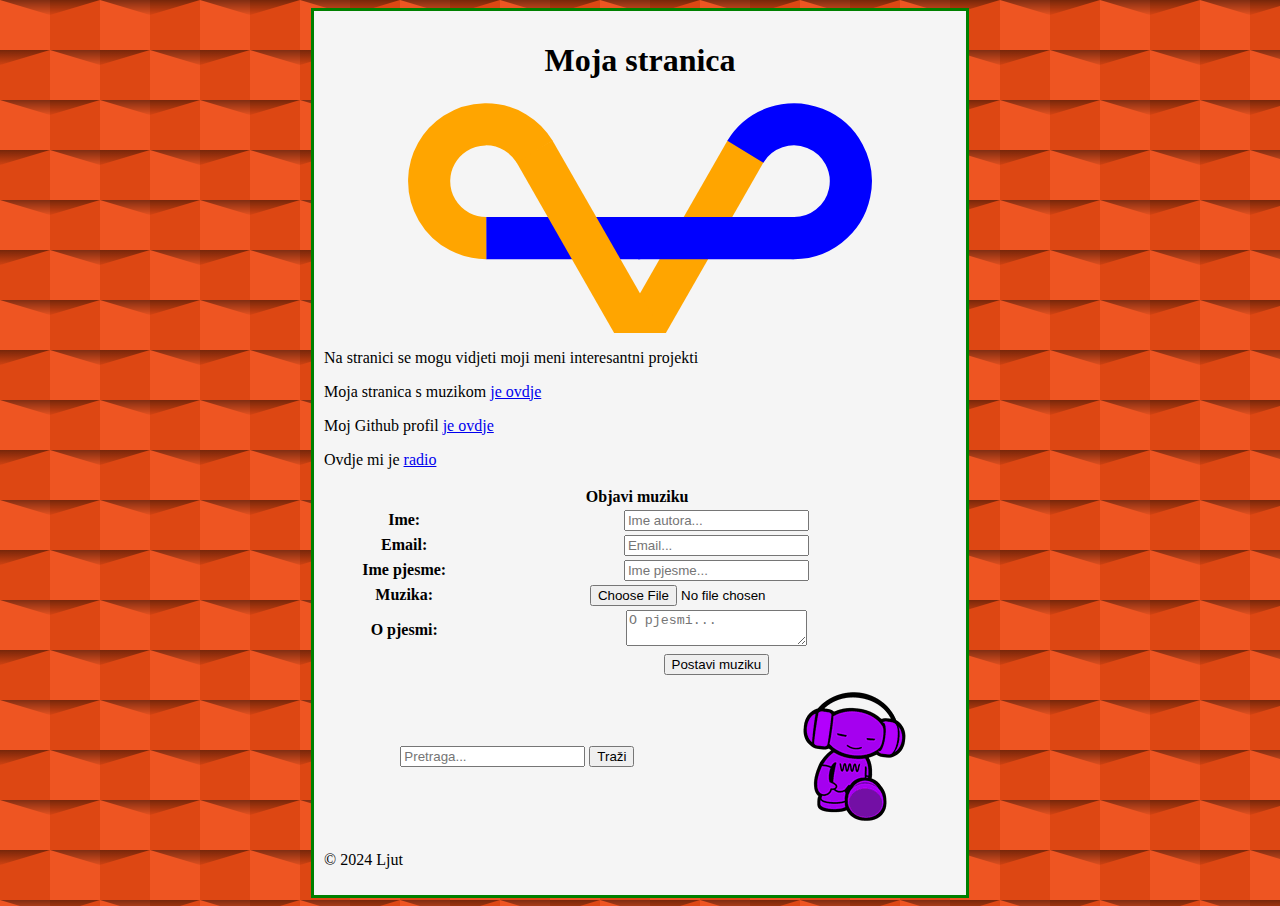
<file: index.html>
<!DOCTYPE html>
<html lang="en">
<head>
    <meta charset="UTF-8">
    <meta name="viewport" content="width=device-width, initial-scale=1.0">
    <title>Ljuti1</title>
    <link href="https://fonts.googleapis.com/css2?family=Roboto" rel="stylesheet">

    <style>
        
        body {
            /*background-image: url("paws_background.jpg");
            url("https://fonts.googleapis.com/css2?family=Poppins:wght@300;400;500;600;700;800;900&display=swap");
            background-repeat: no-repeat;
            */
            background-color: #ee5522;
            background-image: url("data:image/svg+xml,%3Csvg xmlns='http://www.w3.org/2000/svg' width='100' height='100' viewBox='0 0 200 200'%3E%3Cdefs%3E%3ClinearGradient id='a' gradientUnits='userSpaceOnUse' x1='100' y1='33' x2='100' y2='-3'%3E%3Cstop offset='0' stop-color='%23000' stop-opacity='0'/%3E%3Cstop offset='1' stop-color='%23000' stop-opacity='1'/%3E%3C/linearGradient%3E%3ClinearGradient id='b' gradientUnits='userSpaceOnUse' x1='100' y1='135' x2='100' y2='97'%3E%3Cstop offset='0' stop-color='%23000' stop-opacity='0'/%3E%3Cstop offset='1' stop-color='%23000' stop-opacity='1'/%3E%3C/linearGradient%3E%3C/defs%3E%3Cg fill='%23d23d09' fill-opacity='0.6'%3E%3Crect x='100' width='100' height='100'/%3E%3Crect y='100' width='100' height='100'/%3E%3C/g%3E%3Cg fill-opacity='0.5'%3E%3Cpolygon fill='url(%23a)' points='100 30 0 0 200 0'/%3E%3Cpolygon fill='url(%23b)' points='100 100 0 130 0 100 200 100 200 130'/%3E%3C/g%3E%3C/svg%3E");
            
        }
        @keyframes Transofrmation {
            from {
                opacity: 0;
            } to {
                opacity: 1;
            }
        }
        .center {
            margin: auto;
            width: 50%;
            border: 3px solid green;
            padding: 10px;
            background-color: whitesmoke;
        }
        
    </style>
</head>
<body>
<div class="center">
    <h1 style="animation: Transofrmation 0.5s; text-align: center;">Moja stranica</h1>
    <div style="animation: Transofrmation 1.5s">
    <!--
    <image src="Slike/Logo.png" width="25%" style="margin-left: auto; margin-right: auto; display: block;"></image>
    <svg src="Slike/logo.svg"></svg>
    -->
    <object data="Slike/logo.svg" height="25%" style="margin-left: auto; margin-right: auto; display: block;" type="image/svg+xml"></object>

        
    <div>
        <p>Na stranici se mogu vidjeti moji meni interesantni projekti</p>
        <p>Moja stranica s muzikom <a href="./Projects/Music/bendNeodgovorni.html" target="_blank">je ovdje</a></p>
        <p>Moj Github profil <a href="https://github.com/Ljut/">je ovdje</a></p>
        <p>Ovdje mi je  <a href="./public/latin_language_club.html">radio</a></p>
    </div>
    <form action="objavi_pjesmu.php" method="post" enctype="multipart/form-data">
        <table width="100%">
            <tr>
                
                <th colspan="2"><label for="">Objavi muziku</label></th>
                <th></th>
            </tr>
            <tr>
                <th>
                    <label>Ime:</label>
                </th>
                <th>
                    <input type="text" name="username" placeholder="Ime autora...">
                </th>
            </tr>
            
            <tr>
                <th>
                    <label>Email:</label>
                </th>
                <th>
                    <input type="email" name="mail" placeholder="Email...">
                </th>
            </tr>

            <tr>
                <th>
                    <label>Ime pjesme:</label>
                </th>
                <th>
                    <input type="text" name="imePjesme" placeholder="Ime pjesme...">
                </th>
            </tr>

            <tr>
                <th>
                    <label>Muzika:</label>
                </th>
                <th>
                    <input type="file" name="audio" accept=".mp3"> 
                </th>
            </tr>
            <tr>
                <th>
                    <label>O pjesmi:</label>
                </th>
                <th>
                    <textarea name="about_song" placeholder="O pjesmi..."></textarea>
                </th>
            </tr>
            
            <tr>
                <th></th>
                <th>
                    <button type="submit">Postavi muziku</button>
                </th>
            </tr>
        </table>
    </form>
    <table width="100%">
        <tr>
            <th>
                <form method="post" action="trazi_pjesmu.php">
                    
                    <input type="text", placeholder="Pretraga..." name="pretraga">
                    <button type="submit">Traži</button>
                </form>
            </th>
            <th>
                <!--<video src="maca.mp4" autoplay loop controls width="100%"></video>-->
                <image src="Slike/music2.gif"></image>
            </th>
        </tr>
    </table>
    <footer>
        <p> © 2024 Ljut </p>
    </footer>
</div>
</div>
</body>
</html>
</file>
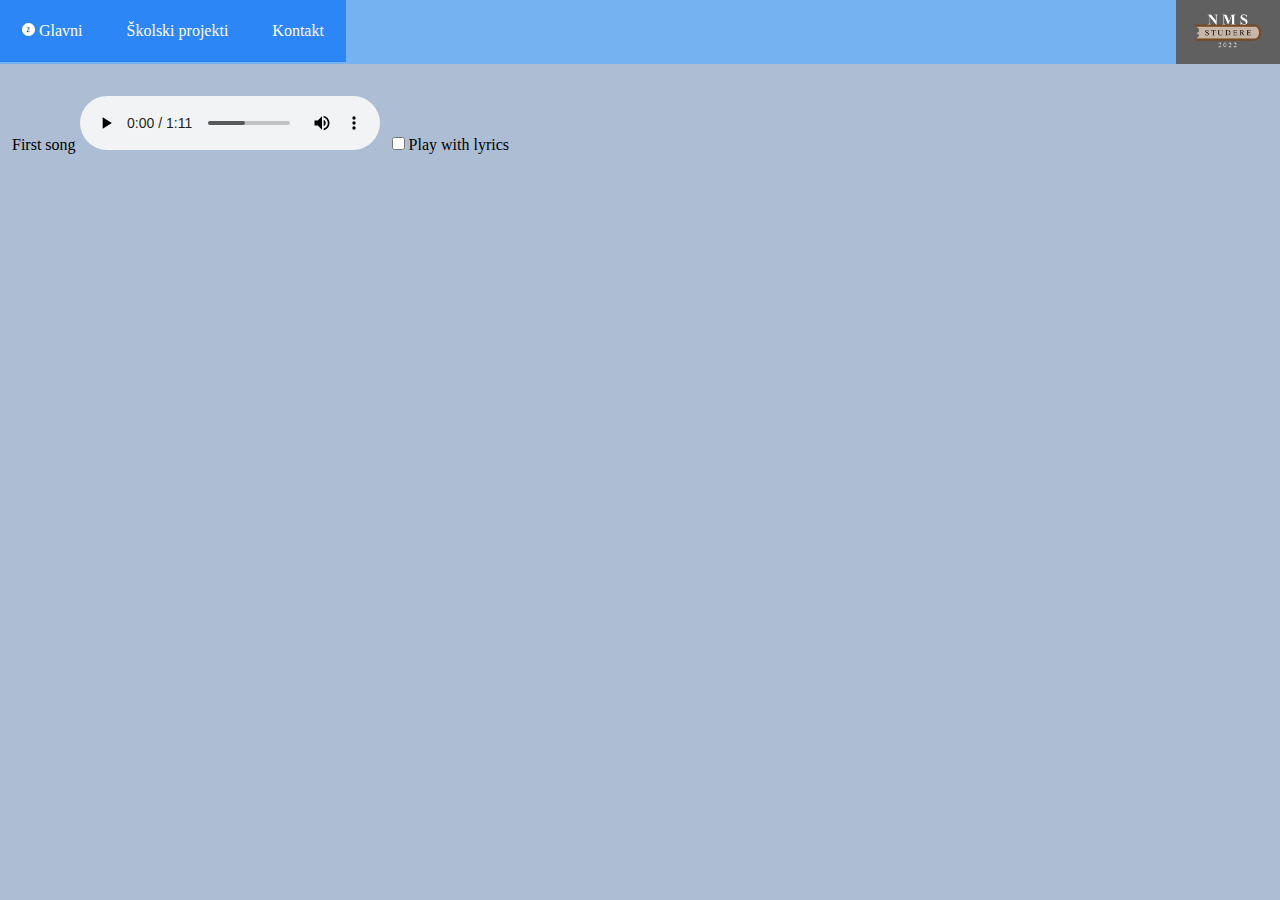
<file: bendNeodgovorni.html>
<!DOCTYPE html>
<html>
<head>
	<meta charset="utf-8">
	<meta name="viewport" content="width=device-width, initial-scale=1">
	<link rel="icon" href="Slike/ljuti1.gif">
	<link rel="stylesheet" type="text/css" href="style.css">
	<title>Bend Neodgovorni</title>
</head>
<body>
	<!--<div>Test</div>-->
	<div>
        <ul class="h_meni">
            <li class="h_li_picture">
            <a href="index.html"><img class="round_img img_size h_li"
                 src="Slike/z.png"> Glavni</a>
            </li>

            <li class="h_li">
            	<a href="Projects/projectPicker.html">Školski projekti</a>
            </li>

            <li class="h_li">
            	<a href="Contacts/kontakt.html">Kontakt</a>
            </li>
            

            <!--<li class="h_li"><a href="../Ostalo/ostalo.html">Ostalo</a></li>-->
            <!--<li class="h_li desno"><a href="../../index.html"><img src="../../Slike/logo.jpg" height="25px", class=" desno"></a></li>-->
            <li>
            	<a href="index.html"><img src="Slike/logo.jpg" height="64px" class="h_li desno"></a>
            </li>
        </ul>
        </div>
        <div>
            <table align="center" border="0" style="margin:10px;">
                <tr>
                    <td align="right">&nbsp;</td>
                    <td align="center" id="naslov" class="toHide">Song: Project 1</td>
                </tr>
                <tr>
                    <td>
            First song
            <audio controls id="pjesma">
                <source src="sounds/Beet_without_song.mp3" type="audio/mpeg">
  <!--<source src="sounds/Beet.mp3" type="audio/mpeg">
  <source src="horse.mp3" type="audio/mpeg">-->
Your browser does not support the audio element.
</audio>
&nbsp;
<input onclick="songToPlay()" type="checkbox" id="lyrics">
<label for="vehicle1"> Play with lyrics</label><br>

            </td>
            <td width=145px vertical-align="text-bottom" id="opis" class="toHide">
                    <h2  align="center">Chorus</h2>
            </td>

        </tr>
        <tr>
            <td>
                <!--<h2>(wait for the 25.3.2023.)</h2>-->
            </td>
            <td align="center" class="lyrics"  >
                <h4 class="toHide"id="tekst">Here is a test,<br>
                Test number 1.<br>
                Here is a project,<br>
                Project number 1.<br></h4>
            </td>
        </tr>
    </table>

        </div>
<script type="text/javascript" src="js.js"></script>
</body>
</html>
</file>
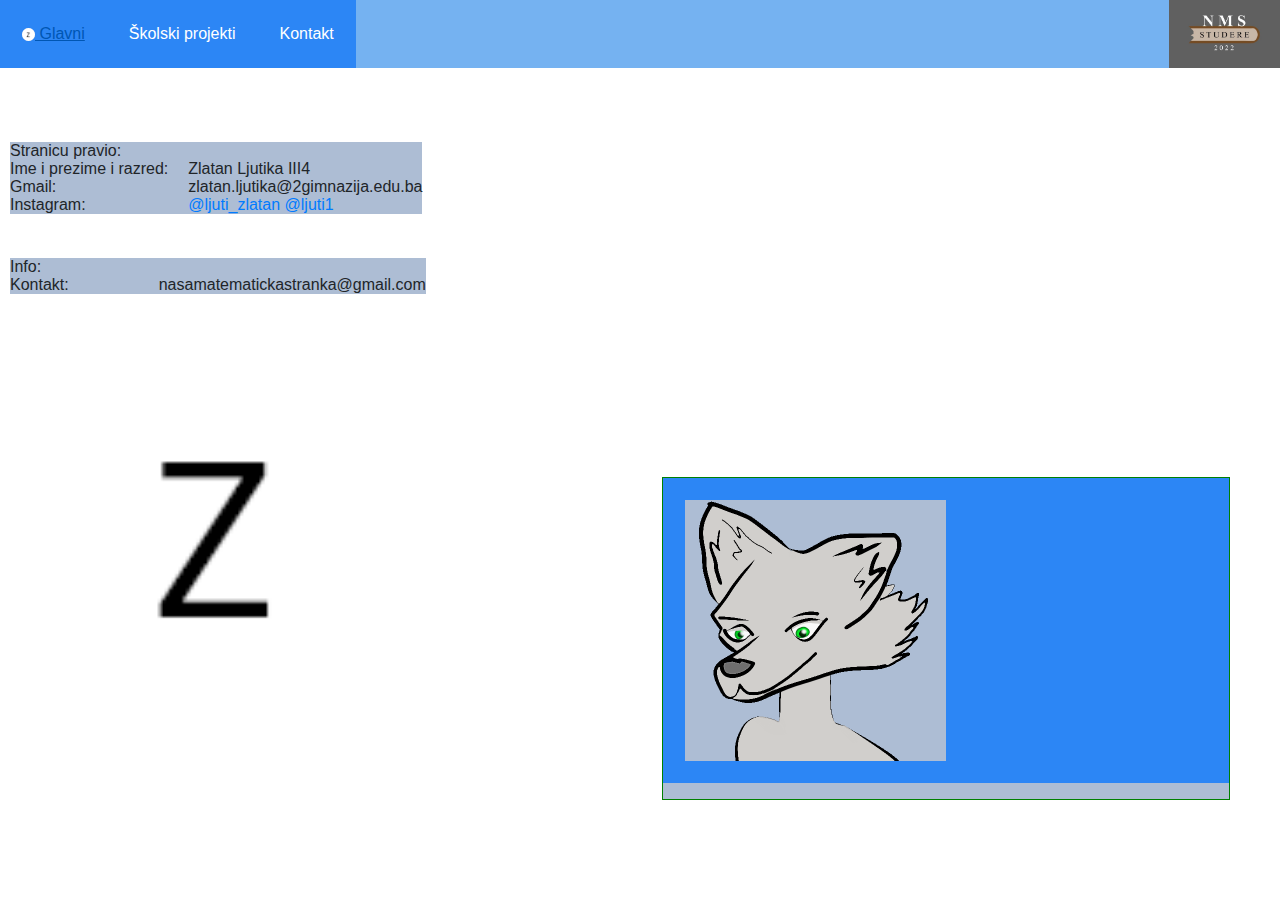
<file: Contacts/kontakt.html>
<html>
    <head>
        <link rel="icon" href="../Slike/z.png">
        <link rel="stylesheet" type="text/css" href="../style.css">
        <link rel="stylesheet" href="https://cdn.jsdelivr.net/npm/bootstrap@4.6.1/dist/css/bootstrap.min.css">
	<script src="https://cdn.jsdelivr.net/npm/jquery@3.6.0/dist/jquery.slim.min.js"></script>
	<script src="https://cdn.jsdelivr.net/npm/popper.js@1.16.1/dist/umd/popper.min.js"></script>
	<script src="https://cdn.jsdelivr.net/npm/bootstrap@4.6.1/dist/js/bootstrap.bundle.min.js"></script>
        <title>Zadaća | Kontakt</title>
        
    </head>
    
    <body>
        
        <div>
        <ul class="h_meni">
            <li class="h_li_picture">
            <a href="../index.html"><img class="round_img img_size h_li"
                 src="../Slike/z.png"> Glavni</a>
            </li>

            <li class="h_li">
                <a href="../Projects/projectPicker.html">Školski projekti</a>
            </li>

            <li class="h_li">
                <a href="../Contacts/kontakt.html">Kontakt</a>
            </li>
            

            <!--<li class="h_li"><a href="../Ostalo/ostalo.html">Ostalo</a></li>-->
            <!--<li class="h_li desno"><a href="../../index.html"><img src="../../Slike/logo.jpg" height="25px", class=" desno"></a></li>-->
            <li>
                <a href="../index.html"><img src="../Slike/logo.jpg" height="68px" class="h_li desno"></a>
            </li>
        </ul>
        </div>
        <br>
        <!--<p style="margin:10px;">Kontakti</p>-->
        <br>
        
        
        <table align="center" border="0" style="margin:10px;">
            <tr>        <!--0. red-->
                <td>
                    Stranicu pravio:
                </td>
            </tr>
            <tr>        <!--1. red-->
                <td>
                    Ime i prezime i razred:
                </td>
                <td width=20px></td> 
                <td>
                    Zlatan Ljutika III4
                </td>
                <td></td>
            </tr>
            
            <tr>        <!--2. red-->
                <td>Gmail:</td>
                <td></td> <td>zlatan.ljutika@2gimnazija.edu.ba</td>
                
            </tr>
            
            <tr>        <!--3. red-->
                <td>Instagram:</td>
                <td></td> 
                <td><a href="https://www.instagram.com/ljuti_zlatan/" target=.blank>@ljuti_zlatan</a> 
                    <a href="https://www.instagram.com/ljuti1/" target=.blank>@ljuti1</a>
                </td>
                
            </tr>
        </table>
        <br>
        <table align="center" border="0" style="margin:10px;">
            <tr>        <!--0. red-->
                <td>
                    Info:
                </td>
            </tr>
            
            <tr>        <!--1. red-->
                <td>
                    Kontakt:
                </td>
                <td width=90px></td> 
                <td>
                    nasamatematickastranka@gmail.com
                </td>
                <td></td>
            </tr>
            
            
            
            
            
            
        </table>
        
        <div class="fix_block">
            <ul class="h_meni">
            <!--<li class="h_li"><a href="easterEgg.html"><img src="../Slike/lik trepce.gif" class="h_li" width=10% height=10%></a>
                </li>-->
            <li class="h_li" heigth="100px">
                <a href="https://www.instagram.com/ljuti1/" target=".blank"><img src="../Slike/lik trepce.gif" width="50%" height="50%" class=""></a>
            </li>
            </ul>
                </div>
        
        <img src="../Slike/z.png" width="450px" height="450px" class="">
    </body>
</html>
</file>
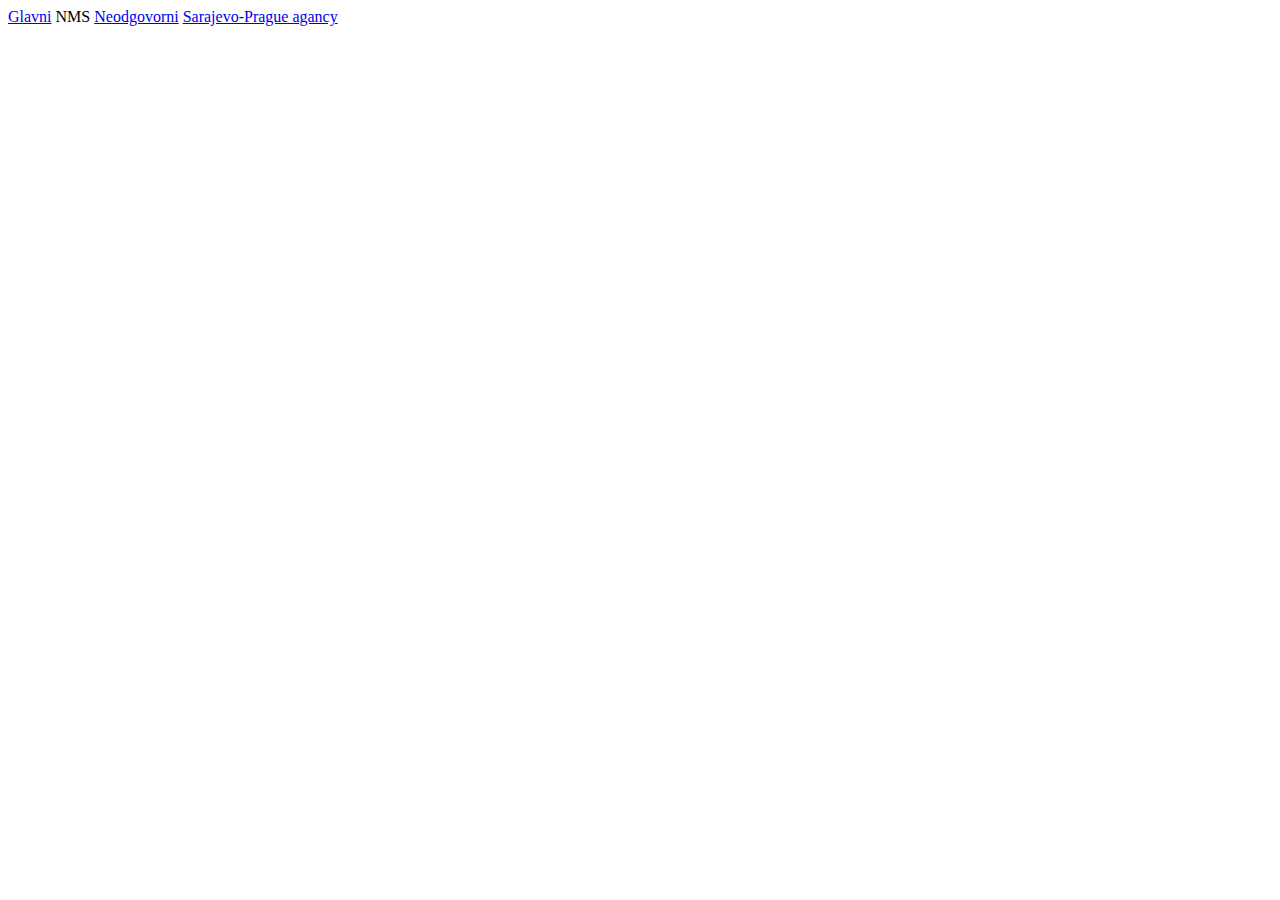
<file: Projects/projectPicker.html>
<!DOCTYPE html>
<html>
<head>
	<meta charset="utf-8">
	<meta name="viewport" content="width=device-width, initial-scale=1">
	<title>Projects</title>
</head>
<body>
	<a href="../index.html">Glavni</a>
	NMS <a href="Bend/Neodgovorni/bendNeodgovorni.html">Neodgovorni</a>
	<a href="../homework/agancy.html">Sarajevo-Prague agancy</a>
</body>
</html>
</file>
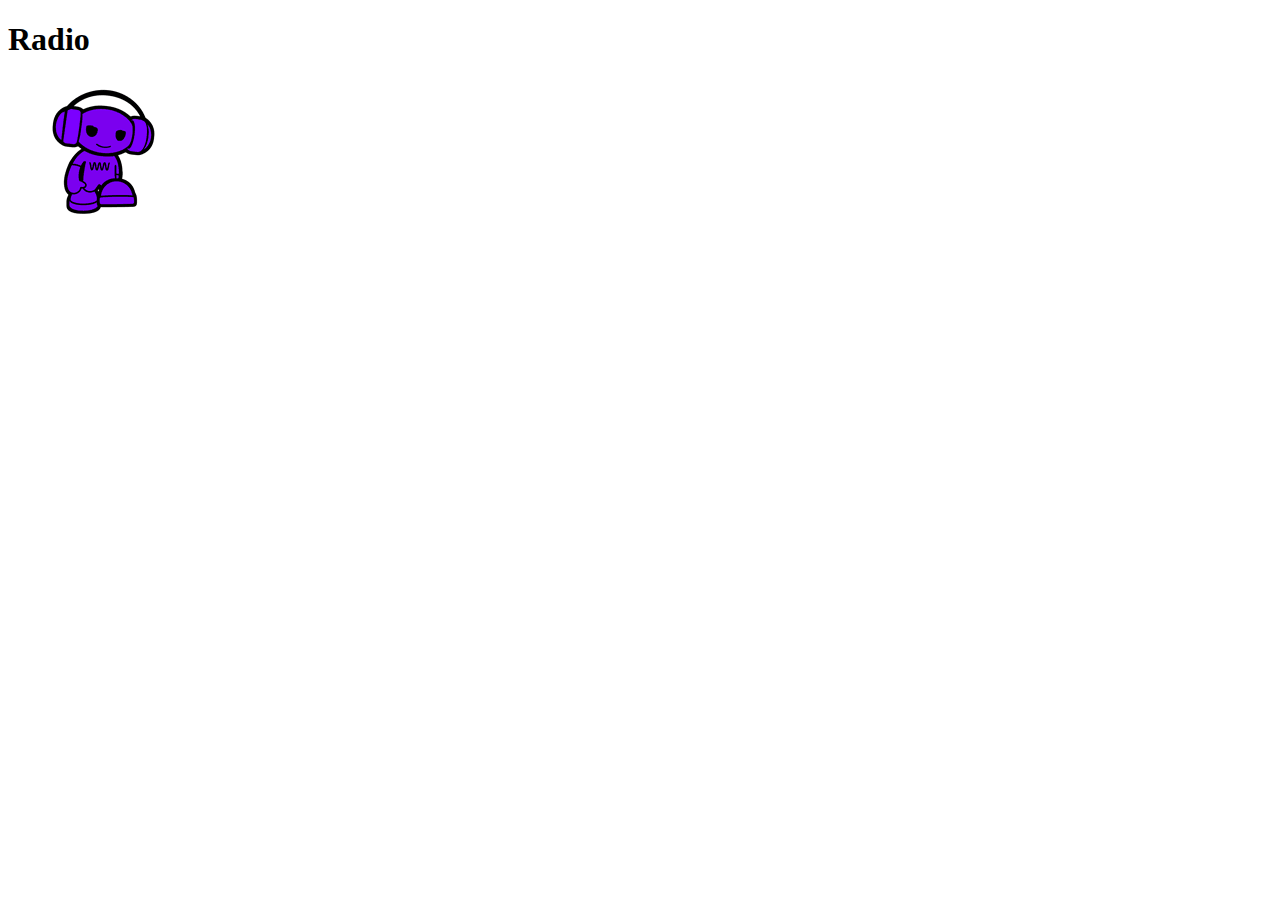
<file: public/latin_language_club.html>
<!DOCTYPE html>
<html lang="en">
<head>
    <meta charset="UTF-8">
    <meta name="viewport" content="width=device-width, initial-scale=1.0">
    <title>Radio</title>
</head>
<body>
    <h1>Radio</h1>
    <img src="../Slike/music2.gif">
    <iframe src="https://ljut.github.io/public/latin_language_club/embed?theme=light" frameborder="0" allowtransparency="true" style="width: 100%; min-height: 150px; border: 0;"></iframe>
</body>
</html>
</file>
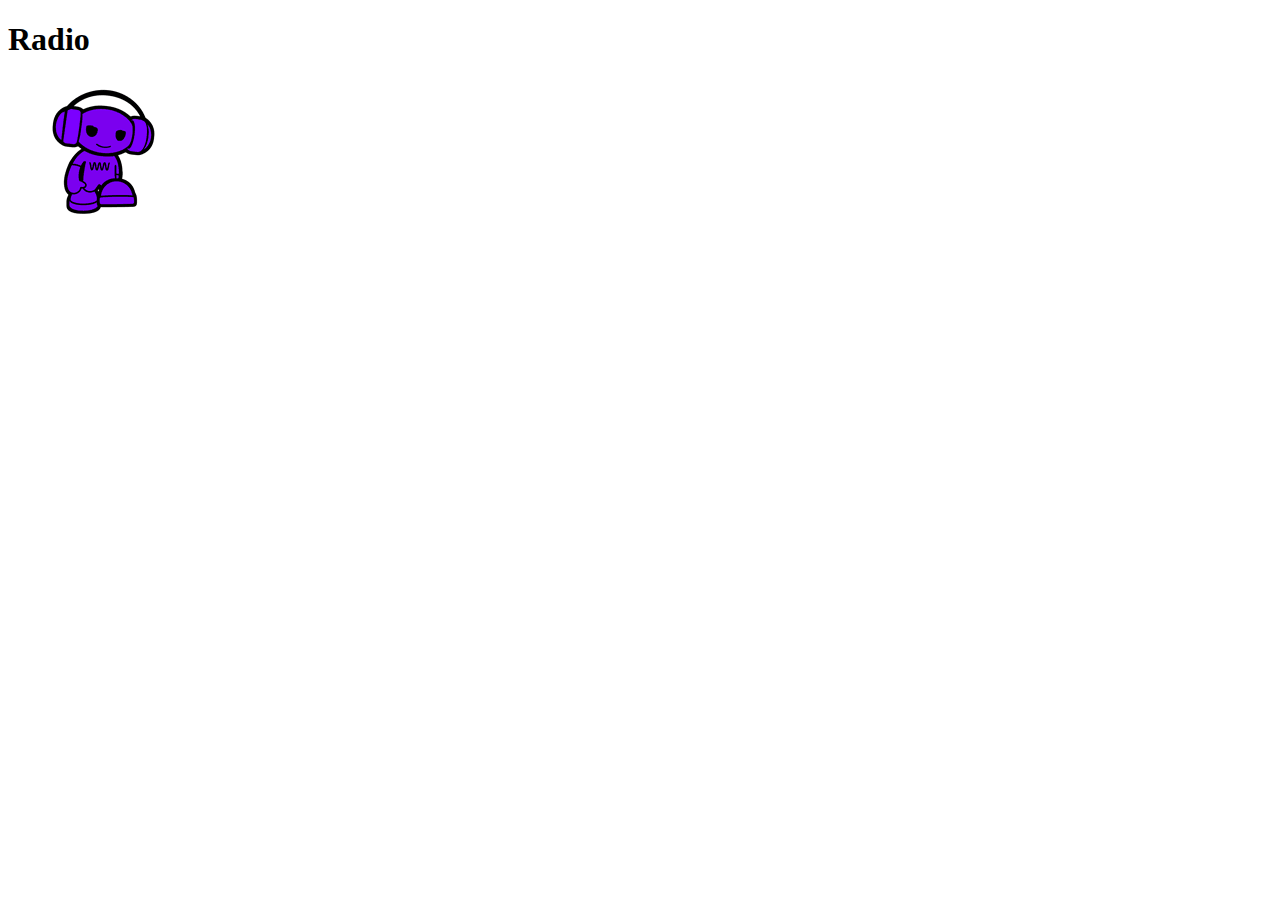
<file: Radio/radio.html>
<!DOCTYPE html>
<html lang="en">
<head>
    <meta charset="UTF-8">
    <meta name="viewport" content="width=device-width, initial-scale=1.0">
    <title>Radio</title>
</head>
<body>
    <h1>Radio</h1>
    <img src="../Slike/music2.gif">
</body>
</html>
</file>
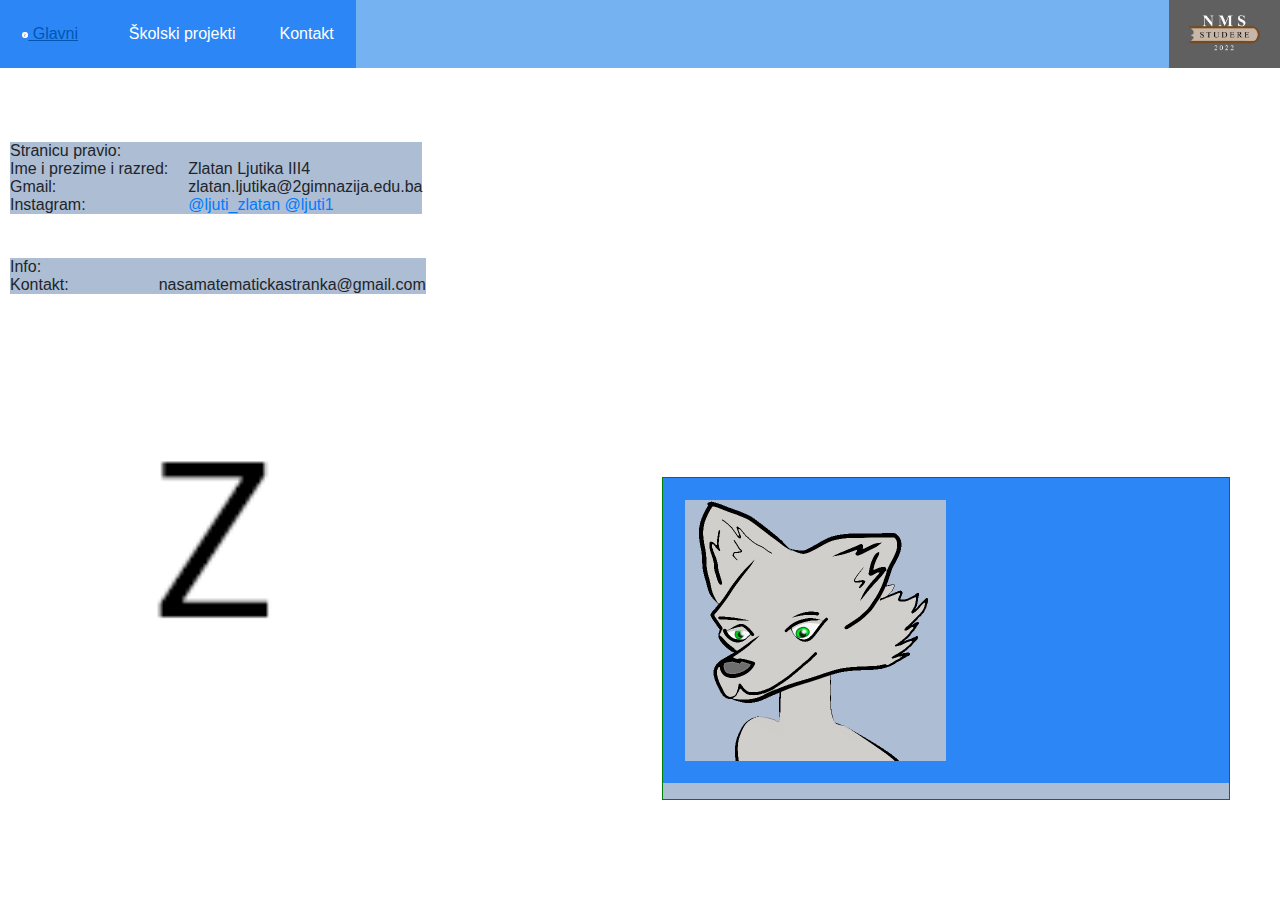
<file: old/Contacts/kontakt.html>
<html>
    <head>
        <link rel="icon" href="../Slike/z.png">
        <link rel="stylesheet" type="text/css" href="../style.css">
        <link rel="stylesheet" href="https://cdn.jsdelivr.net/npm/bootstrap@4.6.1/dist/css/bootstrap.min.css">
	<script src="https://cdn.jsdelivr.net/npm/jquery@3.6.0/dist/jquery.slim.min.js"></script>
	<script src="https://cdn.jsdelivr.net/npm/popper.js@1.16.1/dist/umd/popper.min.js"></script>
	<script src="https://cdn.jsdelivr.net/npm/bootstrap@4.6.1/dist/js/bootstrap.bundle.min.js"></script>
        <title>Zadaća | Kontakt</title>
        
    </head>
    
    <body>
        
        <div>
        <ul class="h_meni">
            <li class="h_li_picture">
            <a href="../index.html"><img class="round_img img_size h_li"
                 src="../Slike/z.png" width=10%> Glavni</a>
            </li>

            <li class="h_li">
                <a href="../Projects/projectPicker.html">Školski projekti</a>
            </li>

            <li class="h_li">
                <a href="../Contacts/kontakt.html">Kontakt</a>
            </li>
            

            <!--<li class="h_li"><a href="../Ostalo/ostalo.html">Ostalo</a></li>-->
            <!--<li class="h_li desno"><a href="../../index.html"><img src="../../Slike/logo.jpg" height="25px", class=" desno"></a></li>-->
            <li>
                <a href="../index.html"><img src="../Slike/logo.jpg" height="68px" class="h_li desno"></a>
            </li>
        </ul>
        </div>
        <br>
        <!--<p style="margin:10px;">Kontakti</p>-->
        <br>
        
        
        <table align="center" border="0" style="margin:10px;">
            <tr>        <!--0. red-->
                <td>
                    Stranicu pravio:
                </td>
            </tr>
            <tr>        <!--1. red-->
                <td>
                    Ime i prezime i razred:
                </td>
                <td width=20px></td> 
                <td>
                    Zlatan Ljutika III4
                </td>
                <td></td>
            </tr>
            
            <tr>        <!--2. red-->
                <td>Gmail:</td>
                <td></td> <td>zlatan.ljutika@2gimnazija.edu.ba</td>
                
            </tr>
            
            <tr>        <!--3. red-->
                <td>Instagram:</td>
                <td></td> 
                <td><a href="https://www.instagram.com/ljuti_zlatan/" target=.blank>@ljuti_zlatan</a> 
                    <a href="https://www.instagram.com/ljuti1/" target=.blank>@ljuti1</a>
                </td>
                
            </tr>
        </table>
        <br>
        <table align="center" border="0" style="margin:10px;">
            <tr>        <!--0. red-->
                <td>
                    Info:
                </td>
            </tr>
            
            <tr>        <!--1. red-->
                <td>
                    Kontakt:
                </td>
                <td width=90px></td> 
                <td>
                    nasamatematickastranka@gmail.com
                </td>
                <td></td>
            </tr>
            
            
            
            
            
            
        </table>
        
        <div class="fix_block">
            <ul class="h_meni">
            <!--<li class="h_li"><a href="easterEgg.html"><img src="../Slike/lik trepce.gif" class="h_li" width=10% height=10%></a>
                </li>-->
            <li class="h_li" heigth="100px">
                <a href="https://www.instagram.com/ljuti1/" target=".blank"><img src="../Slike/lik trepce.gif" width="50%" height="50%" class=""></a>
            </li>
            </ul>
                </div>
        
        <img src="../Slike/z.png" width="450px" height="450px" class="">
    </body>
</html>
</file>
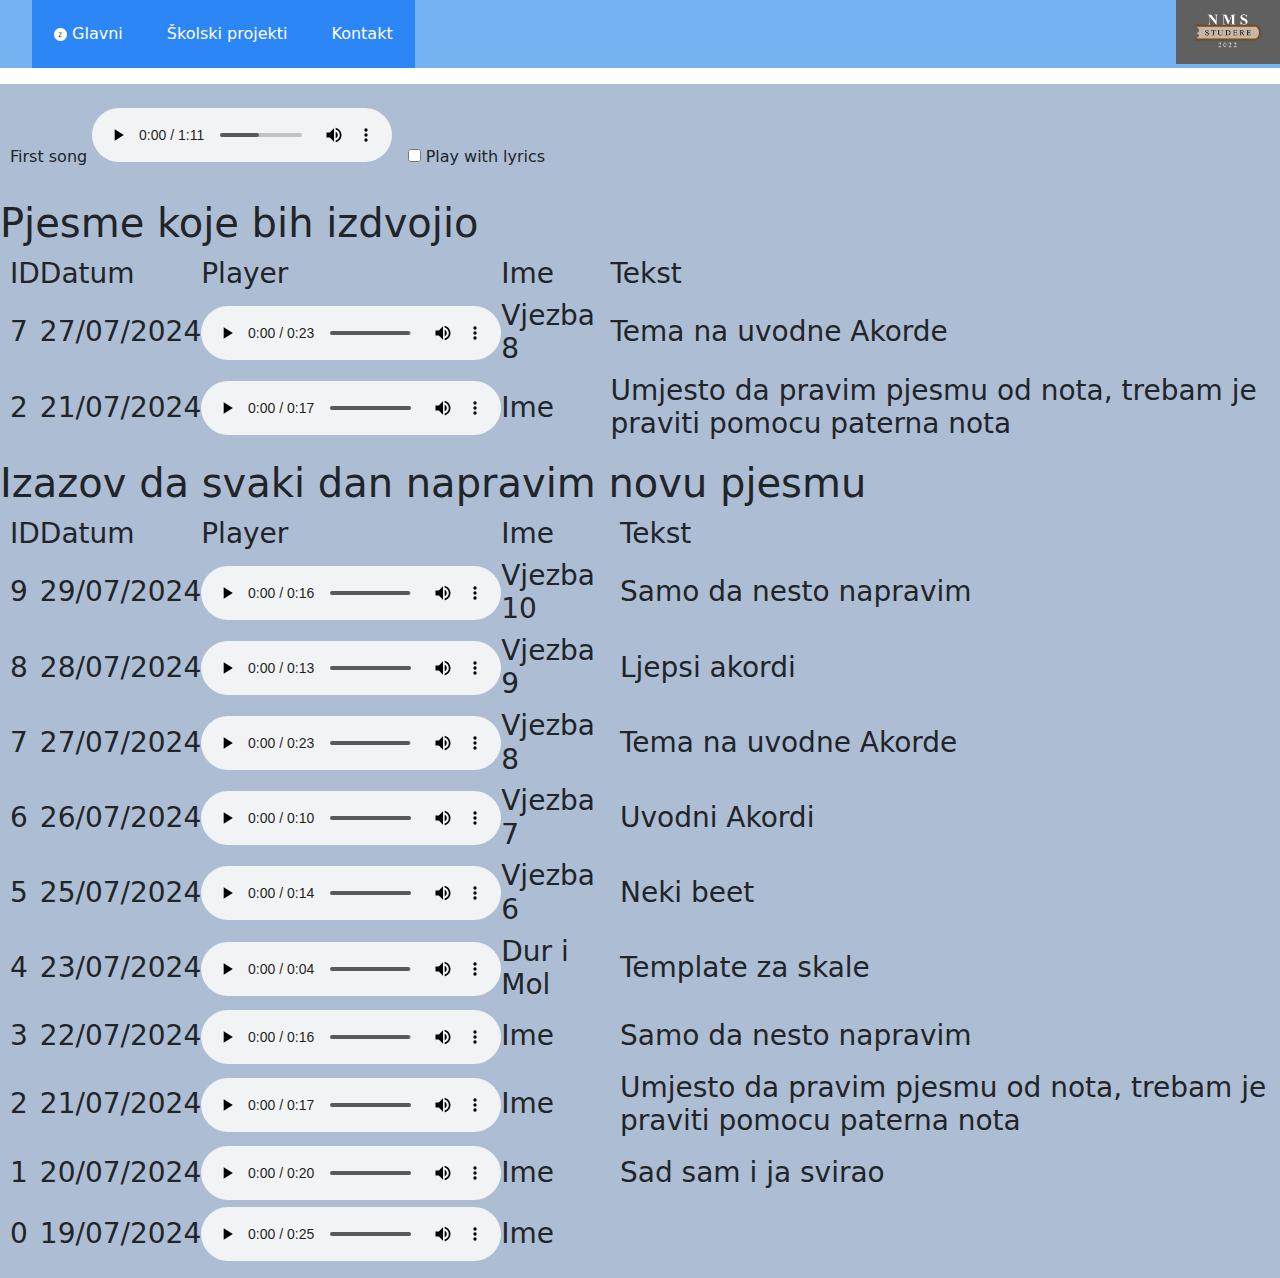
<file: Projects/Music/bendNeodgovorni.html>
<!DOCTYPE html>
<html>
<head>
	<meta charset="utf-8">
	<meta name="viewport" content="width=device-width, initial-scale=1">
	<link rel="icon" href="Slike/ljuti1.gif">
	<link rel="stylesheet" type="text/css" href="style.css">
    <link href="https://cdn.jsdelivr.net/npm/bootstrap@5.3.3/dist/css/bootstrap.min.css" rel="stylesheet" integrity="sha384-QWTKZyjpPEjISv5WaRU9OFeRpok6YctnYmDr5pNlyT2bRjXh0JMhjY6hW+ALEwIH" crossorigin="anonymous">

	<title>Bend Neodgovorni</title>
</head>
<body>
	<!--<div>Test</div>-->
	<div>
        <ul class="h_meni">
            <li class="h_li_picture">
            <a href="../../index.html"><img class="round_img img_size h_li"
                 src="Slike/z.png"> Glavni</a>
            </li>

            <li class="h_li">
            	<a href="../../../Projects/projectPicker.html">Školski projekti</a>
            </li>

            <li class="h_li">
            	<a href="../../../Contacts/kontakt.html">Kontakt</a>
            </li>
            

            <!--<li class="h_li"><a href="../Ostalo/ostalo.html">Ostalo</a></li>-->
            <!--<li class="h_li desno"><a href="../../index.html"><img src="../../Slike/logo.jpg" height="25px", class=" desno"></a></li>-->
            <li>
            	<a href="../../../index.html"><img src="Slike/logo.jpg" height="64px" class="h_li desno"></a>
            </li>
        </ul>
        </div>
        <div>
            <table align="center" border="0" style="margin:10px;">
                <tr>
                    <td align="right">&nbsp;</td>
                    <td align="center" id="naslov" class="toHide">Song: Project 1</td>
                </tr>
                <tr>
                    <td>
            First song
            <audio controls id="pjesma">
                <source src="sounds/Beet_without_song.mp3" type="audio/mpeg">
  <!--<source src="sounds/Beet.mp3" type="audio/mpeg">
  <source src="horse.mp3" type="audio/mpeg">-->
Your browser does not support the audio element.
</audio>
&nbsp;
<input onclick="songToPlay()" type="checkbox" id="lyrics">
<label for="vehicle1"> Play with lyrics</label><br>

            </td>
            <td width=145px vertical-align="text-bottom" id="opis" class="toHide">
                    <h2  align="center">Chorus</h2>
            </td>

        </tr>
        <tr>
            <td>
                <!--<h2>(wait for the 25.3.2023.)</h2>-->
            </td>
            <td align="center" class="lyrics"  >
                <h4 class="toHide"id="tekst">Here is a test,<br>
                Test number 1.<br>
                Here is a project,<br>
                Project number 1.<br></h4>
            </td>
        </tr>
    </table>
    <div>
        <h1>Pjesme koje bih izdvojio</h1>
        <table align="center" border="0" style="margin:10px;">
            <tr>
                <td>
                    <h3>ID</h3>
                </td>
                <td>
                    <h3>Datum</h3>
                </td>
                <td>
                    <h3>Player</h3>
                </td>
                <td>
                    <h3>Ime</h3>
                </td>
                <td>
                    <h3>Tekst</h3>
                </td>
            </tr>
            <tr>
                <td>
                    <h3>7</h3>
                </td>
                <td>
                    <h3>27/07/2024</h3>
                </td>
                <td>
                    <audio controls id="pjesma">
                        <source src="sounds/vjezba_08.mp3" type="audio/mpeg">
                    </audio>
                </td>
                <td>
                    <h3>Vjezba 8</h3>
                </td>
                <td>
                    <h3>Tema na uvodne Akorde</h3>
                </td>
            </tr>
            <tr>
                <td>
                    <h3>2</h3>
                </td>
                <td>
                    <h3>21/07/2024</h3>
                </td>
                <td>
                    <audio controls id="pjesma">
                        <source src="sounds/vjezba_03.mp3" type="audio/mpeg">
                    </audio>
                </td>
                <td>
                    <h3>Ime</h3>
                </td>
                <td>
                    <h3>Umjesto da pravim pjesmu od nota, trebam je praviti pomocu paterna nota</h3>
                </td>
            </tr>
        </table>
    </div>
    <div>
        <h1>Izazov da svaki dan napravim novu pjesmu</h1>
        <table align="center" border="0" style="margin:10px;">
            <tr>
                <td>
                    <h3>ID</h3>
                </td>
                <td>
                    <h3>Datum</h3>
                </td>
                <td>
                    <h3>Player</h3>
                </td>
                <td>
                    <h3>Ime</h3>
                </td>
                <td>
                    <h3>Tekst</h3>
                </td>
            </tr>
            <tr>
                <td>
                    <h3>9</h3>
                </td>
                <td>
                    <h3>29/07/2024</h3>
                </td>
                <td>
                    <audio controls id="pjesma">
                        <source src="sounds/vjezba_10.mp3" type="audio/mpeg">
                    </audio>
                </td>
                <td>
                    <h3>Vjezba 10</h3>
                </td>
                <td>
                    <h3>Samo da nesto napravim</h3>
                </td>
            </tr>
            <tr>
                <td>
                    <h3>8</h3>
                </td>
                <td>
                    <h3>28/07/2024</h3>
                </td>
                <td>
                    <audio controls id="pjesma">
                        <source src="sounds/vjezba_09.mp3" type="audio/mpeg">
                    </audio>
                </td>
                <td>
                    <h3>Vjezba 9</h3>
                </td>
                <td>
                    <h3>Ljepsi akordi</h3>
                </td>
            </tr>
            <tr>
                <td>
                    <h3>7</h3>
                </td>
                <td>
                    <h3>27/07/2024</h3>
                </td>
                <td>
                    <audio controls id="pjesma">
                        <source src="sounds/vjezba_08.mp3" type="audio/mpeg">
                    </audio>
                </td>
                <td>
                    <h3>Vjezba 8</h3>
                </td>
                <td>
                    <h3>Tema na uvodne Akorde</h3>
                </td>
            </tr>
            <tr>
                <td>
                    <h3>6</h3>
                </td>
                <td>
                    <h3>26/07/2024</h3>
                </td>
                <td>
                    <audio controls id="pjesma">
                        <source src="sounds/vjezba_07.mp3" type="audio/mpeg">
                    </audio>
                </td>
                <td>
                    <h3>Vjezba 7</h3>
                </td>
                <td>
                    <h3>Uvodni Akordi</h3>
                </td>
            </tr>
            <tr>
                <td>
                    <h3>5</h3>
                </td>
                <td>
                    <h3>25/07/2024</h3>
                </td>
                <td>
                    <audio controls id="pjesma">
                        <source src="sounds/vjezba_06.mp3" type="audio/mpeg">
                    </audio>
                </td>
                <td>
                    <h3>Vjezba 6</h3>
                </td>
                <td>
                    <h3>Neki beet</h3>
                </td>
            </tr>
            <tr>
                <td>
                    <h3>4</h3>
                </td>
                <td>
                    <h3>23/07/2024</h3>
                </td>
                <td>
                    <audio controls id="pjesma">
                        <source src="sounds/vjezba_05.mp3" type="audio/mpeg">
                    </audio>
                </td>
                <td>
                    <h3>Dur i Mol</h3>
                </td>
                <td>
                    <h3>Template za skale</h3>
                </td>
            </tr>
            <tr>
                <td>
                    <h3>3</h3>
                </td>
                <td>
                    <h3>22/07/2024</h3>
                </td>
                <td>
                    <audio controls id="pjesma">
                        <source src="sounds/vjezba_04.mp3" type="audio/mpeg">
                    </audio>
                </td>
                <td>
                    <h3>Ime</h3>
                </td>
                <td>
                    <h3>Samo da nesto napravim</h3>
                </td>
            </tr>
            <tr>
                <td>
                    <h3>2</h3>
                </td>
                <td>
                    <h3>21/07/2024</h3>
                </td>
                <td>
                    <audio controls id="pjesma">
                        <source src="sounds/vjezba_03.mp3" type="audio/mpeg">
                    </audio>
                </td>
                <td>
                    <h3>Ime</h3>
                </td>
                <td>
                    <h3>Umjesto da pravim pjesmu od nota, trebam je praviti pomocu paterna nota</h3>
                </td>
            </tr>
            <tr>
                <td>
                    <h3>1</h3>
                </td>
                <td>
                    <h3>20/07/2024</h3>
                </td>
                <td>
                    <audio controls id="pjesma">
                        <source src="sounds/vjezba_02.mp3" type="audio/mpeg">
                    </audio>
                </td>
                <td>
                    <h3>Ime</h3>
                </td>
                <td>
                    <h3>Sad sam i ja svirao</h3>
                </td>
            </tr>
            <tr>
                <td>
                    <h3>0</h3>
                </td>
                <td>
                    <h3>19/07/2024</h3>
                </td>
                <td>
                    <audio controls id="pjesma">
                        <source src="sounds/vjezba_01.mp3" type="audio/mpeg">
                    </audio>
                </td>
                <td>
                    <h3>Ime</h3>
                </td>
                <td>
                    <h3></h3>
                </td>
            </tr>
        </table>
    </div>
    
    </div>
<script type="text/javascript" src="js.js"></script>
<script src="https://cdn.jsdelivr.net/npm/bootstrap@5.3.3/dist/js/bootstrap.bundle.min.js" integrity="sha384-YvpcrYf0tY3lHB60NNkmXc5s9fDVZLESaAA55NDzOxhy9GkcIdslK1eN7N6jIeHz" crossorigin="anonymous"></script>
</body>
</html>
</file>
<file: style.css>
* {
    background-color: #ADBDD4;/*#A6B5CA;*/
    margin: 0;
    padding: 0;
    /*background-image: url('Slike/prva pozadina.jpg');
    max-width: auto;
    max-height: auto;*/
}

.background_img {
    /*max-width: 500;
    max-height: 500;*/
    background-image: url('Slike/prva pozadina.jpg');
}

.round_img {
    border-radius: 50%;
    padding: 0px;
}
.img_size {
    max-width:13px;
    max-height:13px;
}
/*img_list {
    list-style-image: url('image.png');
}*/
.h_meni {
    background-color: #75B2F1;
    list-style-type: none;
    overflow: auto;
}
.h_li a {
    background-color: rgb(44, 134, 245);
	width: auto;/*50px;*/
    height: auto;
	display: inline-block;
	padding: 22px;
	text-decoration: none;
	color: white;
	float: left;
}
.h_li_picture a {
    background-color: rgb(44, 134, 245);
    width: auto;/*50px;*/
    height: auto;
    display: inline-block;
    padding: 22px;
    text-decoration: none;
    color: white;
    float: left;
}
.h_li a:hover {
	background-color: white;
	color: green;
}
.desno {
    float: right;
}

.okvir {
    border: 2px solid black;
    display: inline-block;
    float: left;
    width: 500px;
    height: 400px;
    
}
.tabela-kontakt {
    border="2";
    border-collapse: collapse;
    width="400px";
    
    
}
.unutar-polja {
    background-color: skyblue;
    
}

.sidebar {
    border: 2px solid red;
	display: inline-block;
	float: left;
	width: 500px;
	height: 400px;
	background-color: lightpink;
}
.kratak-sadrzaj {
    list-style-type: none;
    margin: 0px;
	padding: 0px;
    border-radius: 5px;
}
.kratak-sadrzaj li {
            list-style-type: none;
			background-color: rgb(241, 241, 241);
			margin: 5px;
			padding: 5px;
			border: 1px solid rgb(200,200,200);
			border-radius: 5px;
			font-size: 15px;
		}
.podnaslov {
    text-align: match-parent;
}
.central-text {
    text-align: justify;
}
.bold-text {
	font-weight: bold;
}
.centralni-okvir {
			margin: 10px;
			background-color: white;
			width: 90%;
		}
.lista-top{
    margin-top: 25px;
    margin-left: 50px;
}
.lista {
    margin-left: 50px;
    
}

.fix_block {
    position: fixed; 
    bottom: 100px; 
    right: 50px;
    border: 1px solid green;
}
.fix_block_bottom {
    position: fixed; 
    bottom: 0px; 
    right: 0px;
    /*border: 1px solid green;*/
}
.calculator {
    /*align-content: center;
     margin:0 auto;
    display: inline-block;*/
   
    text-align: center;
}

.block {
  display: block;
  width: 100%;
  border: none;
  background-color: #04AA6D;
  color: white;
  padding: 14px 28px;
  font-size: 16px;
  cursor: pointer;
  text-align: center;
}

.lyrics {
    /*text-align: justify;
    text-justify: inter-word;*/
    text-align: center;
    
    padding: 10px;
}

.toHide {
    display: none;
}
</file>
<file: old/style.css>
* {
    background-color: #ADBDD4;/*#A6B5CA;*/
    margin: 0;
    padding: 0;
    /*background-image: url('Slike/prva pozadina.jpg');
    max-width: auto;
    max-height: auto;*/
}

.background_img {
    /*max-width: 500;
    max-height: 500;*/
    background-image: url('Slike/prva pozadina.jpg');
}

.round_img {
    border-radius: 50%;
    padding: 0px;
}
.img_size {
    max-width:13px;
    max-height:13px;
}
/*img_list {
    list-style-image: url('image.png');
}*/
.h_meni {
    background-color: #75B2F1;
    list-style-type: none;
    overflow: auto;
}
.h_li a {
    background-color: rgb(44, 134, 245);
	width: auto;/*50px;*/
    height: auto;
	display: inline-block;
	padding: 22px;
	text-decoration: none;
	color: white;
	float: left;
}
.h_li_picture a {
    background-color: rgb(44, 134, 245);
    width: auto;/*50px;*/
    height: auto;
    display: inline-block;
    padding: 22px;
    text-decoration: none;
    color: white;
    float: left;
}
.h_li a:hover {
	background-color: white;
	color: green;
}
.desno {
    float: right;
}

.okvir {
    border: 2px solid black;
    display: inline-block;
    float: left;
    width: 500px;
    height: 400px;
    
}
.tabela-kontakt {
    border="2";
    border-collapse: collapse;
    width="400px";
    
    
}
.unutar-polja {
    background-color: skyblue;
    
}

.sidebar {
    border: 2px solid red;
	display: inline-block;
	float: left;
	width: 500px;
	height: 400px;
	background-color: lightpink;
}
.kratak-sadrzaj {
    list-style-type: none;
    margin: 0px;
	padding: 0px;
    border-radius: 5px;
}
.kratak-sadrzaj li {
            list-style-type: none;
			background-color: rgb(241, 241, 241);
			margin: 5px;
			padding: 5px;
			border: 1px solid rgb(200,200,200);
			border-radius: 5px;
			font-size: 15px;
		}
.podnaslov {
    text-align: match-parent;
}
.central-text {
    text-align: justify;
}
.bold-text {
	font-weight: bold;
}
.centralni-okvir {
			margin: 10px;
			background-color: white;
			width: 90%;
		}
.lista-top{
    margin-top: 25px;
    margin-left: 50px;
}
.lista {
    margin-left: 50px;
    
}

.fix_block {
    position: fixed; 
    bottom: 100px; 
    right: 50px;
    border: 1px solid green;
}
.fix_block_bottom {
    position: fixed; 
    bottom: 0px; 
    right: 0px;
    /*border: 1px solid green;*/
}
.calculator {
    /*align-content: center;
     margin:0 auto;
    display: inline-block;*/
   
    text-align: center;
}

.block {
  display: block;
  width: 100%;
  border: none;
  background-color: #04AA6D;
  color: white;
  padding: 14px 28px;
  font-size: 16px;
  cursor: pointer;
  text-align: center;
}

.lyrics {
    /*text-align: justify;
    text-justify: inter-word;*/
    text-align: center;
    
    padding: 10px;
}

.toHide {
    display: none;
}
</file>
<file: Projects/Music/style.css>
* {
    background-color: #ADBDD4;/*#A6B5CA;*/
    margin: 0;
    padding: 0;
    /*background-image: url('Slike/prva pozadina.jpg');
    max-width: auto;
    max-height: auto;*/
}

.background_img {
    /*max-width: 500;
    max-height: 500;*/
    background-image: url('Slike/prva pozadina.jpg');
}

.round_img {
    border-radius: 50%;
    padding: 0px;
}
.img_size {
    max-width:13px;
    max-height:13px;
}
/*img_list {
    list-style-image: url('image.png');
}*/
.h_meni {
    background-color: #75B2F1;
    list-style-type: none;
    overflow: auto;
}
.h_li a {
    background-color: rgb(44, 134, 245);
	width: auto;/*50px;*/
    height: auto;
	display: inline-block;
	padding: 22px;
	text-decoration: none;
	color: white;
	float: left;
}
.h_li_picture a {
    background-color: rgb(44, 134, 245);
    width: auto;/*50px;*/
    height: auto;
    display: inline-block;
    padding: 22px;
    text-decoration: none;
    color: white;
    float: left;
}
.h_li a:hover {
	background-color: white;
	color: green;
}
.desno {
    float: right;
}

.okvir {
    border: 2px solid black;
    display: inline-block;
    float: left;
    width: 500px;
    height: 400px;
    
}
.tabela-kontakt {
    border="2";
    border-collapse: collapse;
    width="400px";
    
    
}
.unutar-polja {
    background-color: skyblue;
    
}

.sidebar {
    border: 2px solid red;
	display: inline-block;
	float: left;
	width: 500px;
	height: 400px;
	background-color: lightpink;
}
.kratak-sadrzaj {
    list-style-type: none;
    margin: 0px;
	padding: 0px;
    border-radius: 5px;
}
.kratak-sadrzaj li {
            list-style-type: none;
			background-color: rgb(241, 241, 241);
			margin: 5px;
			padding: 5px;
			border: 1px solid rgb(200,200,200);
			border-radius: 5px;
			font-size: 15px;
		}
.podnaslov {
    text-align: match-parent;
}
.central-text {
    text-align: justify;
}
.bold-text {
	font-weight: bold;
}
.centralni-okvir {
			margin: 10px;
			background-color: white;
			width: 90%;
		}
.lista-top{
    margin-top: 25px;
    margin-left: 50px;
}
.lista {
    margin-left: 50px;
    
}

.fix_block {
    position: fixed; 
    bottom: 100px; 
    right: 50px;
    border: 1px solid green;
}
.fix_block_bottom {
    position: fixed; 
    bottom: 0px; 
    right: 0px;
    /*border: 1px solid green;*/
}
.calculator {
    /*align-content: center;
     margin:0 auto;
    display: inline-block;*/
   
    text-align: center;
}

.block {
  display: block;
  width: 100%;
  border: none;
  background-color: #04AA6D;
  color: white;
  padding: 14px 28px;
  font-size: 16px;
  cursor: pointer;
  text-align: center;
}

.lyrics {
    /*text-align: justify;
    text-justify: inter-word;*/
    text-align: center;
    
    padding: 10px;
}

.toHide {
    display: none;
}
</file>
